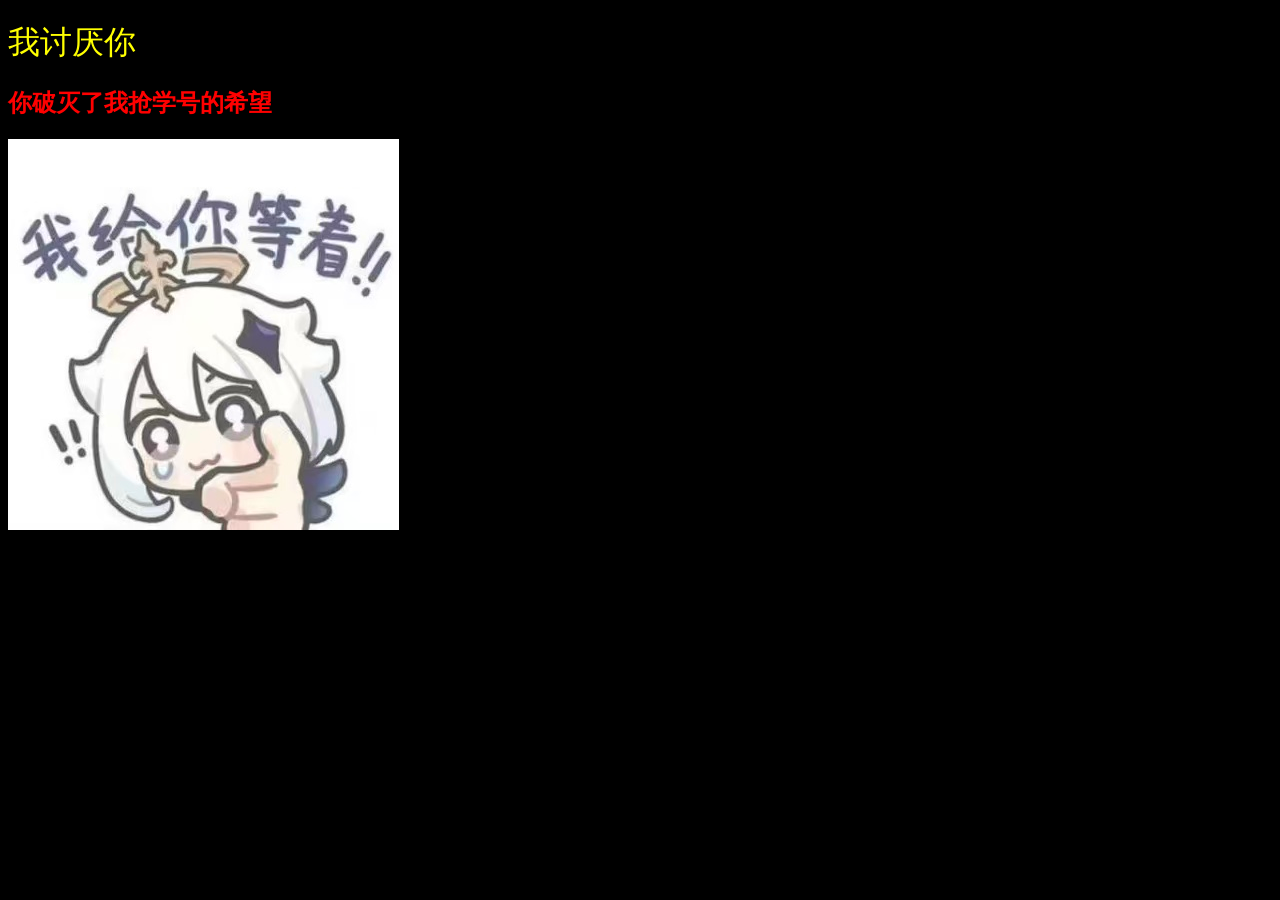
<file: index.html>
<!DOCTYPE html>
<html lang="en">
<head>
    <meta charset="UTF-8">
    <meta name="viewport" content="width=device-width, initial-scale=1.0">
    <title>天麒宝宝我讨厌你</title>
    <link rel="stylesheet" href="./111/style.css" />
</head>
<body>
    <h1>我讨厌你</h1>
    <h2>你破灭了我抢学号的希望</h2>
    <img src="./111/你给我等着.jpg" />
</body>
</html>
</file>
<file: 111/style.css>
h1{
    font-weight: normal;
    color:yellow;
}
h2{
    color:red;
}
*{
    background-color: black;
}
</file>
